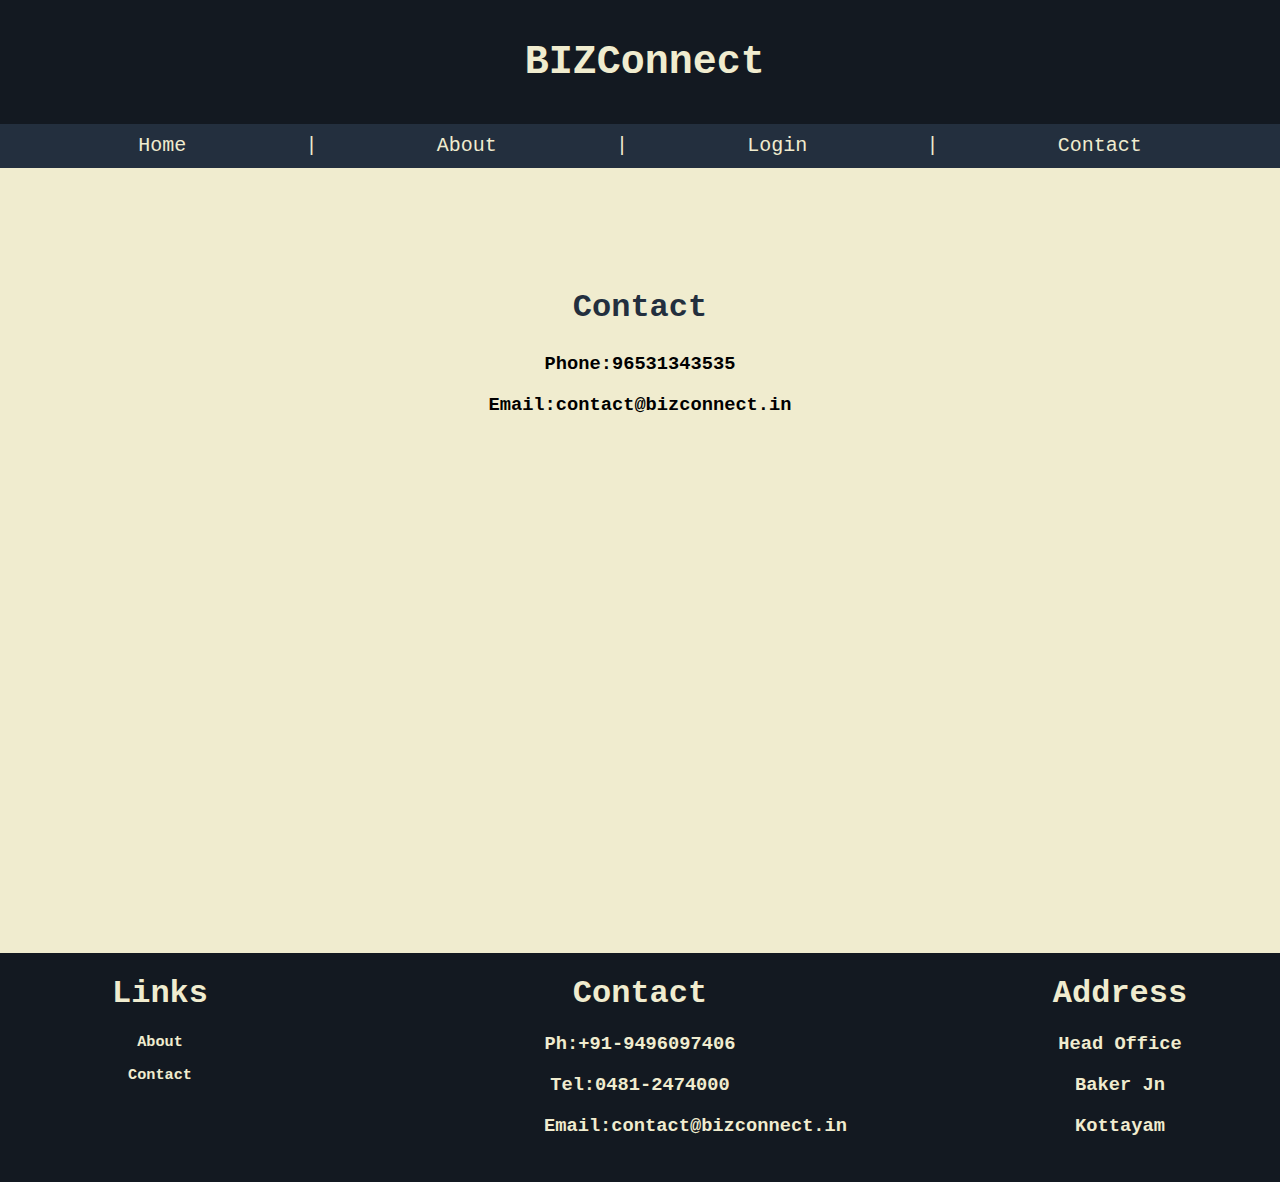
<file: contact.html>
<!DOCTYPE html>
<html>   
    <link rel="stylesheet" href="style.css"/>
    <link rel="icon" href="logo.png"/>
    <title>BIZConnect</title>
    <head>  
        <div class="header">  
               <div class="title1">
                <div class="title">
                     <h1>BIZConnect</h1> 
                </div>
            </div>
        <div class="menu1">
            <div class="menu">

                <div class="t"><a href='home.html'>Home</a></div>
                <div class="t1"><a href="">|</a></div>
                <div class="t"><a href='keyfea.html'>About</a></div>
                <div class="t1"><a href="">|</a></div>
                <div class="t"><a href='login.html'>Login</a></div>
                <div class="t1"><a href="">|</a></div>
                <div class="t"><a href='contact.html'>Contact</a></div>

     
            </div>
        </div>
      </div>   
          
    </head>




    <body>
        <div class="body">
        <div class="contact">
                <center>
                  <h2>Contact</h2>
                  <h3>Phone:96531343535</h3>
                  <h3>Email:contact@bizconnect.in</h3>
                  <iframe src="https://www.google.com/maps/embed?pb=!1m18!1m12!1m3!1d3661.5644114734137!2d76.36719317822607!3d10.007027009229411!2m3!1f0!2f0!3f0!3m2!1i1024!2i768!4f13.1!3m3!1m2!1s0x3b080b676551a0f9%3A0x7ba2e677814fd36!2sJain%20University%20Kochi!5e1!3m2!1sen!2sin!4v1730604488868!5m2!1sen!2sin" width="600" height="450" style="border:0;" allowfullscreen="" loading="lazy" referrerpolicy="no-referrer-when-downgrade"></iframe>
                </center>
            </div>
        </div>
    </body>




    <footer>
        <div class="footer">
            <div class="grid" id="1">   
                <center>
                <h1>Links</h1>
                <a href="keyfea.html"><h3>About </h3></a> 
                <a href="contact.html"><h3>Contact</h3></a> 
                <h3></h3>   
                <h3></h3> 
                </center>
            </div>
            <div class="grid" id="2">   
                <center><h1>Contact</h1>
                <h3>Ph:+91-9496097406</h3> 
                <h3>Tel:0481-2474000</h3>
                <h3>Email:contact@bizconnect.in</h3>  </center>         
            </div>      
            <div class="grid" id="2">   
                <center><h1>Address</h1>
                <h3>Head Office</h3>
                 <h3>Baker Jn </h3>  
                 <h3>Kottayam</h3>   </center>       
            </div>   
        </div>  
            <div class="copyright"><center><h4></h4></center></div>
    </footer>
</html>
</file>
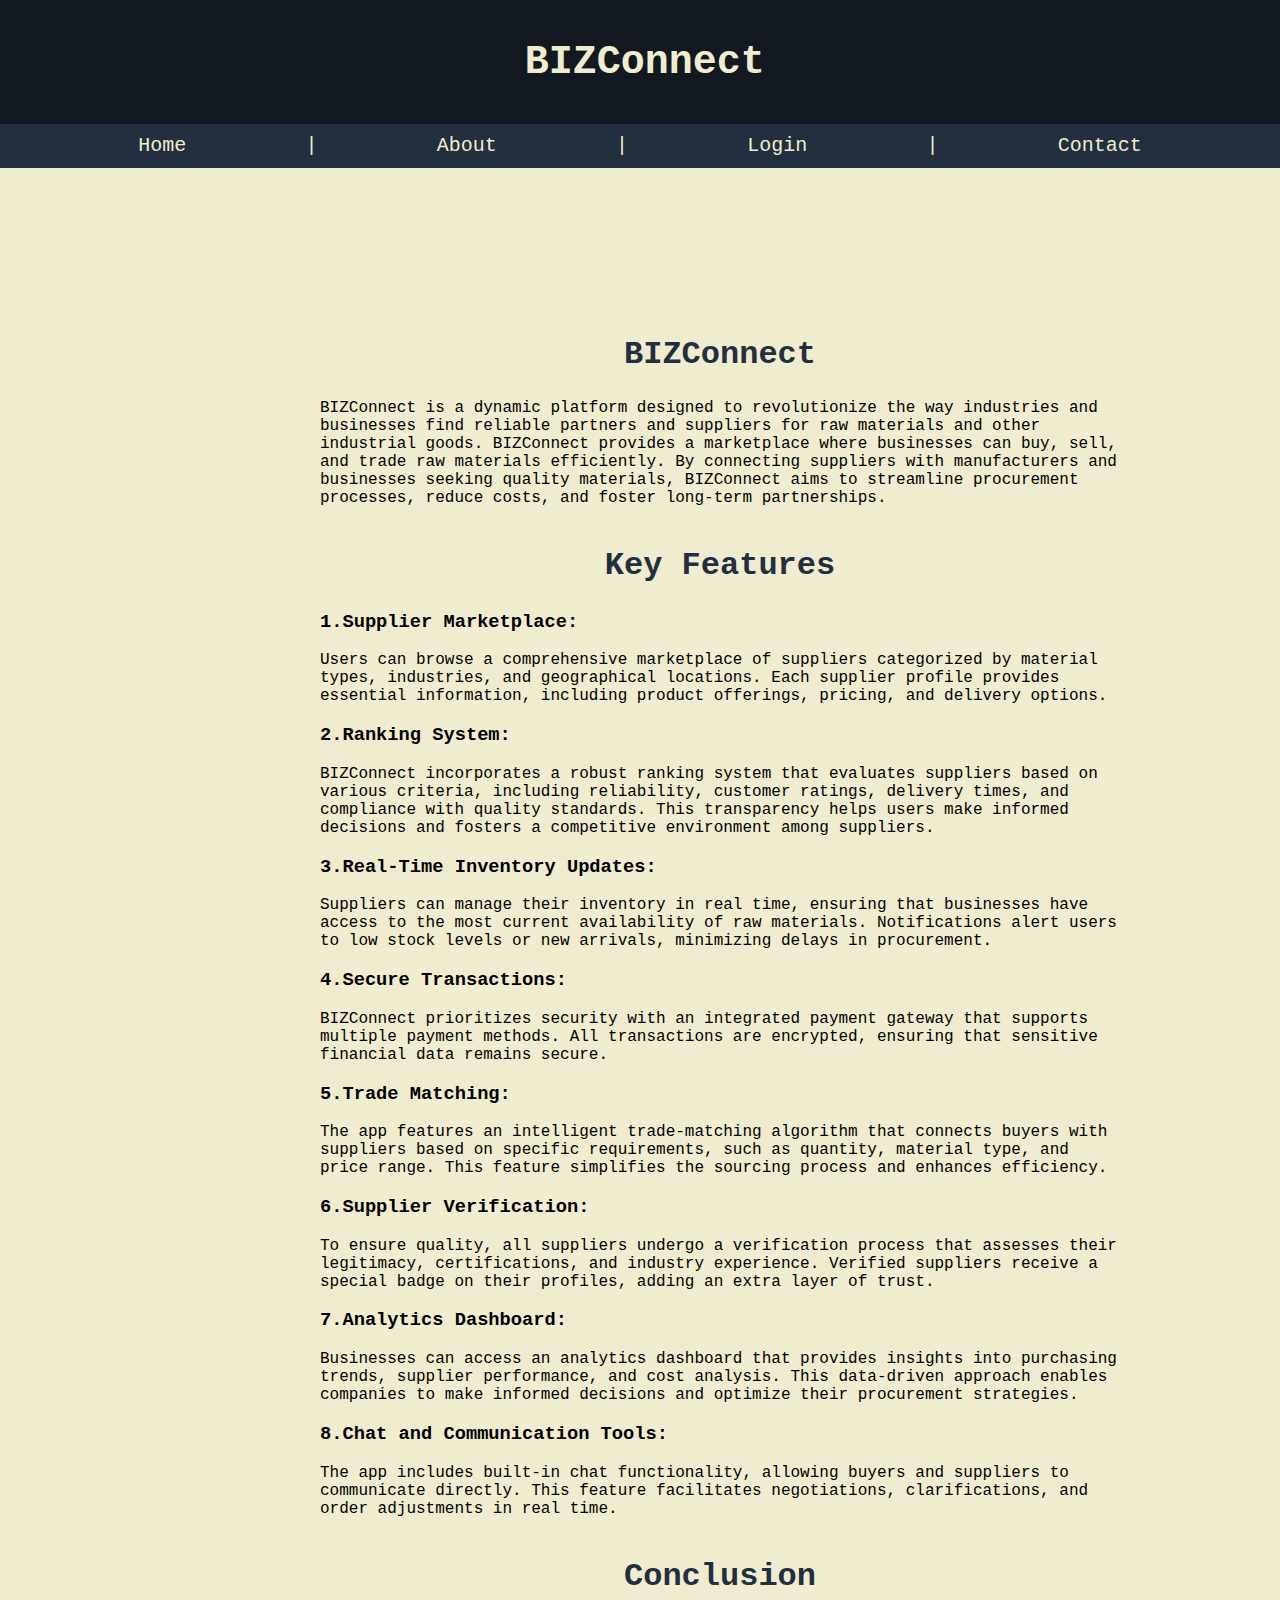
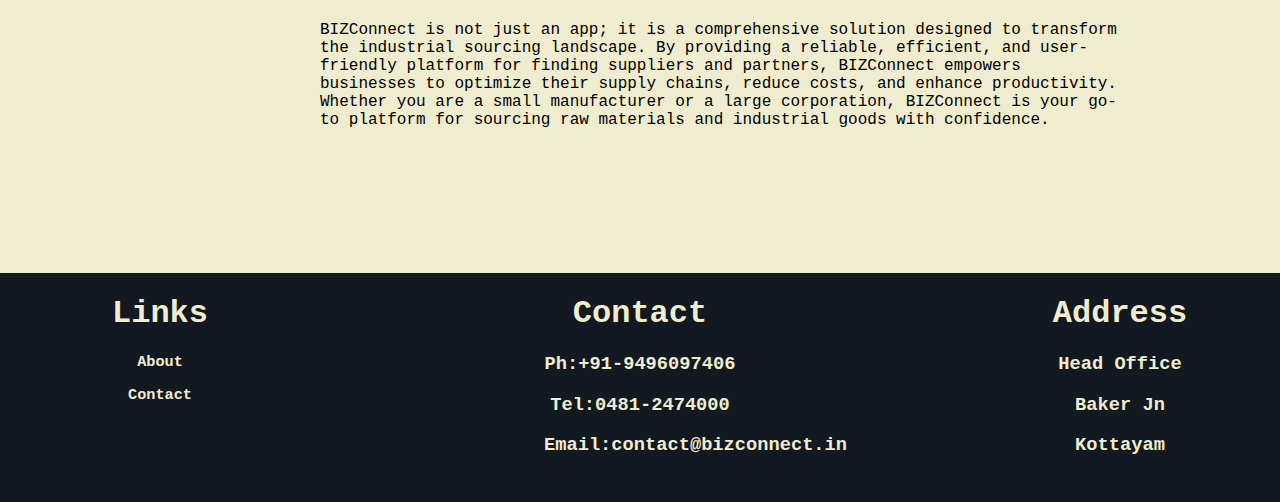
<file: keyfea.html>
<!DOCTYPE html>
<html>   
    <link rel="stylesheet" href="style.css"/>
    <link rel="icon" href="logo.png"/>
    <title>BIZConnect</title>
    <head>  
        <div class="header">  
               <div class="title1">
                <div class="title">
                     <h1>BIZConnect</h1> 
                </div>
            </div>
        <div class="menu1">
            <div class="menu">

                <div class="t"><a href='/'>Home</a></div>
                <div class="t1"><a href="">|</a></div>
                <div class="t"><a href='keyfea.html'>About</a></div>
                <div class="t1"><a href="">|</a></div>
                        
                <div class="t"><a href='login.html'>Login</a></div>
                <div class="t1"><a href="">|</a></div>
                <div class="t"><a href='contact.html'>Contact</a></div>

     
            </div>
        </div>
      </div>   
          
    </head>




    <body>
        <div class="body">
         
          <div class="keyfea">
            <center><h2>BIZConnect </h2></center>
            <p>BIZConnect is a dynamic platform designed to revolutionize the way industries and businesses find reliable partners and suppliers for raw materials and other industrial goods. BIZConnect provides a marketplace where businesses can buy, sell, and trade raw materials efficiently. By connecting suppliers with manufacturers and businesses seeking quality materials, BIZConnect aims to streamline procurement processes, reduce costs, and foster long-term partnerships.</p>
            <center><h2>Key Features</h2></center> 
            <h3>1.Supplier Marketplace:</h3>
            <p>Users can browse a comprehensive marketplace of suppliers categorized by material types, industries, and geographical locations. Each supplier profile provides essential information, including product offerings, pricing, and delivery options.<p>
                <h3>2.Ranking System:</h3>
            <p>BIZConnect incorporates a robust ranking system that evaluates suppliers based on various criteria, including reliability, customer ratings, delivery times, and compliance with quality standards. This transparency helps users make informed decisions and fosters a competitive environment among suppliers.<p>
                <h3>3.Real-Time Inventory Updates:</h3>
            <p>Suppliers can manage their inventory in real time, ensuring that businesses have access to the most current availability of raw materials. Notifications alert users to low stock levels or new arrivals, minimizing delays in procurement.<p>
                <h3>4.Secure Transactions:</h3>
            <p>BIZConnect prioritizes security with an integrated payment gateway that supports multiple payment methods. All transactions are encrypted, ensuring that sensitive financial data remains secure.<p>

                <h3>5.Trade Matching:</h3>
            <p>The app features an intelligent trade-matching algorithm that connects buyers with suppliers based on specific requirements, such as quantity, material type, and price range. This feature simplifies the sourcing process and enhances efficiency.<p>
                <h3>6.Supplier Verification:</h3>
            <p>To ensure quality, all suppliers undergo a verification process that assesses their legitimacy, certifications, and industry experience. Verified suppliers receive a special badge on their profiles, adding an extra layer of trust.<p>
                <h3>7.Analytics Dashboard:</h3>
                <p>Businesses can access an analytics dashboard that provides insights into purchasing trends, supplier performance, and cost analysis. This data-driven approach enables companies to make informed decisions and optimize their procurement strategies.</p>
                <h3>8.Chat and Communication Tools:</h3>
                <p>The app includes built-in chat functionality, allowing buyers and suppliers to communicate directly. This feature facilitates negotiations, clarifications, and order adjustments in real time.</p>
                <center><h2>Conclusion</h2></center>
                <p>BIZConnect is not just an app; it is a comprehensive solution designed to transform the industrial sourcing landscape. By providing a reliable, efficient, and user-friendly platform for finding suppliers and partners, BIZConnect empowers businesses to optimize their supply chains, reduce costs, and enhance productivity. Whether you are a small manufacturer or a large corporation, BIZConnect is your go-to platform for sourcing raw materials and industrial goods with confidence.</p>
            </div>

        </div>
    </body>




    <footer>
        <div class="footer">
            <div class="grid" id="1">   
                <center>
                <h1>Links</h1>
                <a href="keyfea.html"><h3>About </h3></a> 
                <a href="contact.html"><h3>Contact</h3></a> 
                <h3></h3>   
                <h3></h3> 
                </center>
            </div>
            <div class="grid" id="2">   
                <center><h1>Contact</h1>
                <h3>Ph:+91-9496097406</h3> 
                <h3>Tel:0481-2474000</h3>
                <h3>Email:contact@bizconnect.in</h3>  </center>         
            </div>      
            <div class="grid" id="2">   
                <center><h1>Address</h1>
                <h3>Head Office</h3>
                 <h3>Baker Jn </h3>  
                 <h3>Kottayam</h3>   </center>       
            </div>   
        </div>  
            <div class="copyright"><center><h4></h4></center></div>
    </footer>
</html>
</file>
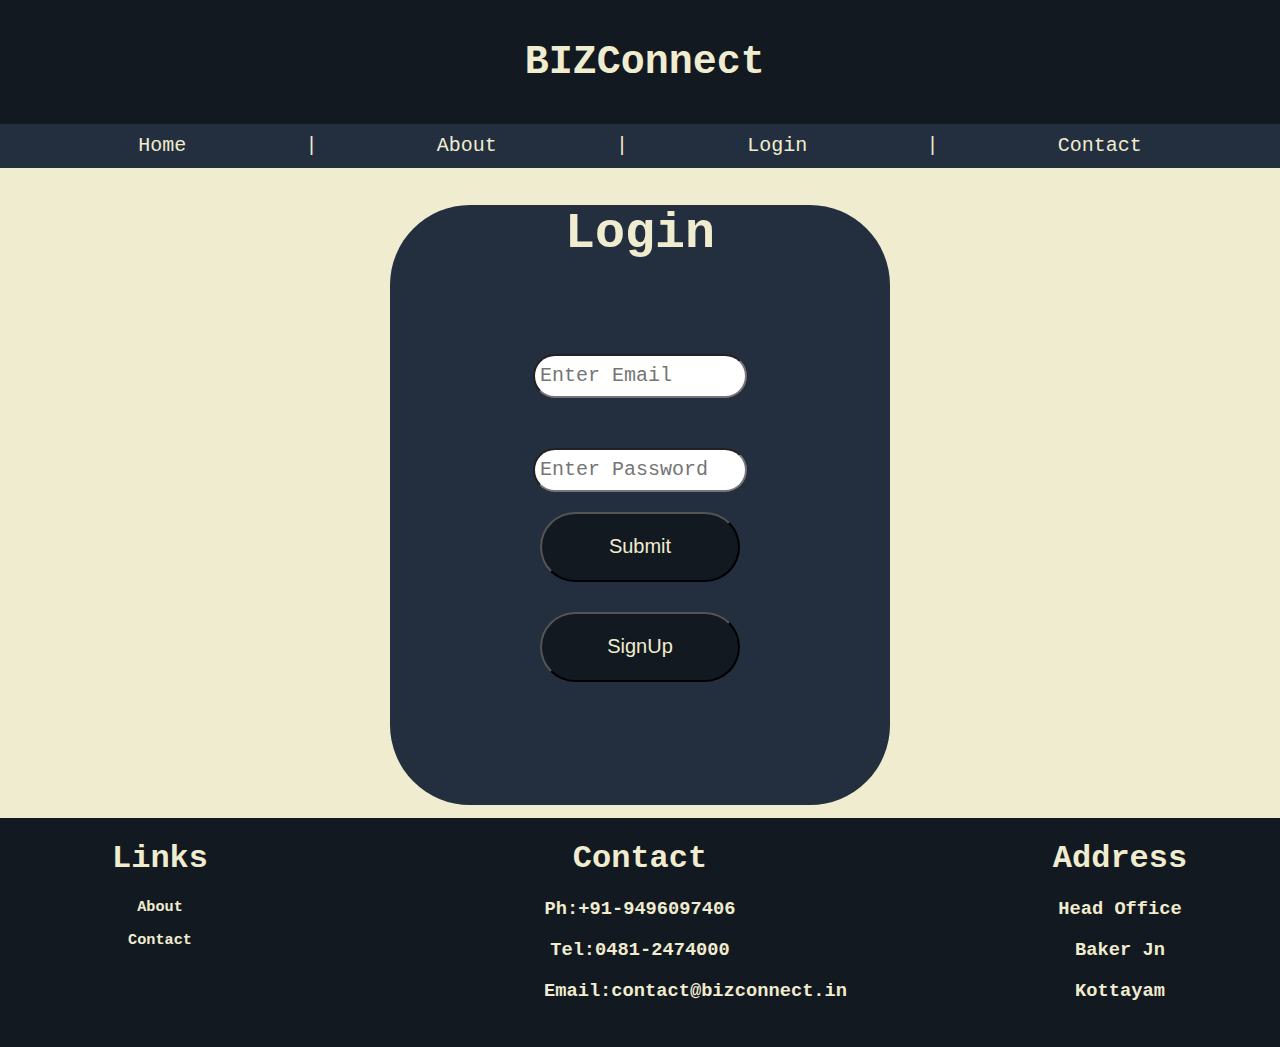
<file: login.html>
<!DOCTYPE html>
<html>   
    <link rel="stylesheet" href="style.css"/>
    <link rel="icon" href="logo.png"/>
    <title>BIZConnect</title>
    <head>  
        <div class="header">  
               <div class="title1">
                <div class="title">
                   <center><h1>BIZConnect</h1> </center> 
                </div>
            </div>
        <div class="menu1">
            <div class="menu">

                <div class="t"><a href='/'>Home</a></div>
           
                <div class="t1"><a href="">|</a></div>
                <div class="t"><a href='keyfea.html'>About</a></div>
                <div class="t1"><a href="">|</a></div>
                <div class="t"><a href='login.html'>Login</a></div>
                <div class="t1"><a href="">|</a></div>
                <div class="t"><a href='contact.html'>Contact</a></div>

     
            </div>
        </div>
      </div>   
          
    </head>




    <body>
        <div class="body">
            <center>
                <div class="login1">
                <div class="login">
                    <h2> Login</h2>
                    <input type="email" placeholder="Enter Email"><br>
                    <input type="password" placeholder="Enter Password"><br>
                    <a href="home.html"><button>Submit</button></a><br>
                    <a href="signup.html"><button id="b1" >SignUp</button></a>
                </div>   
            </div>               
            </center> 

        </div>
    </body>




    <footer>
        <div class="footer">
            <div class="grid" id="1">   
                <center>
                <h1>Links</h1>
                <a href="keyfea.html"><h3>About </h3></a> 
                <a href="contact.html"><h3>Contact</h3></a> 
                <h3></h3>   
                <h3></h3> 
                </center>
            </div>
            <div class="grid" id="2">   
                <center><h1>Contact</h1>
                <h3>Ph:+91-9496097406</h3> 
                <h3>Tel:0481-2474000</h3>
                <h3>Email:contact@bizconnect.in</h3>  </center>         
            </div>      
            <div class="grid" id="2">   
                <center><h1>Address</h1>
                <h3>Head Office</h3>
                 <h3>Baker Jn </h3>  
                 <h3>Kottayam</h3>   </center>       
            </div>   
        </div>  
            <div class="copyright"><center><h4></h4></center></div>
    </footer>
</html>
</file>
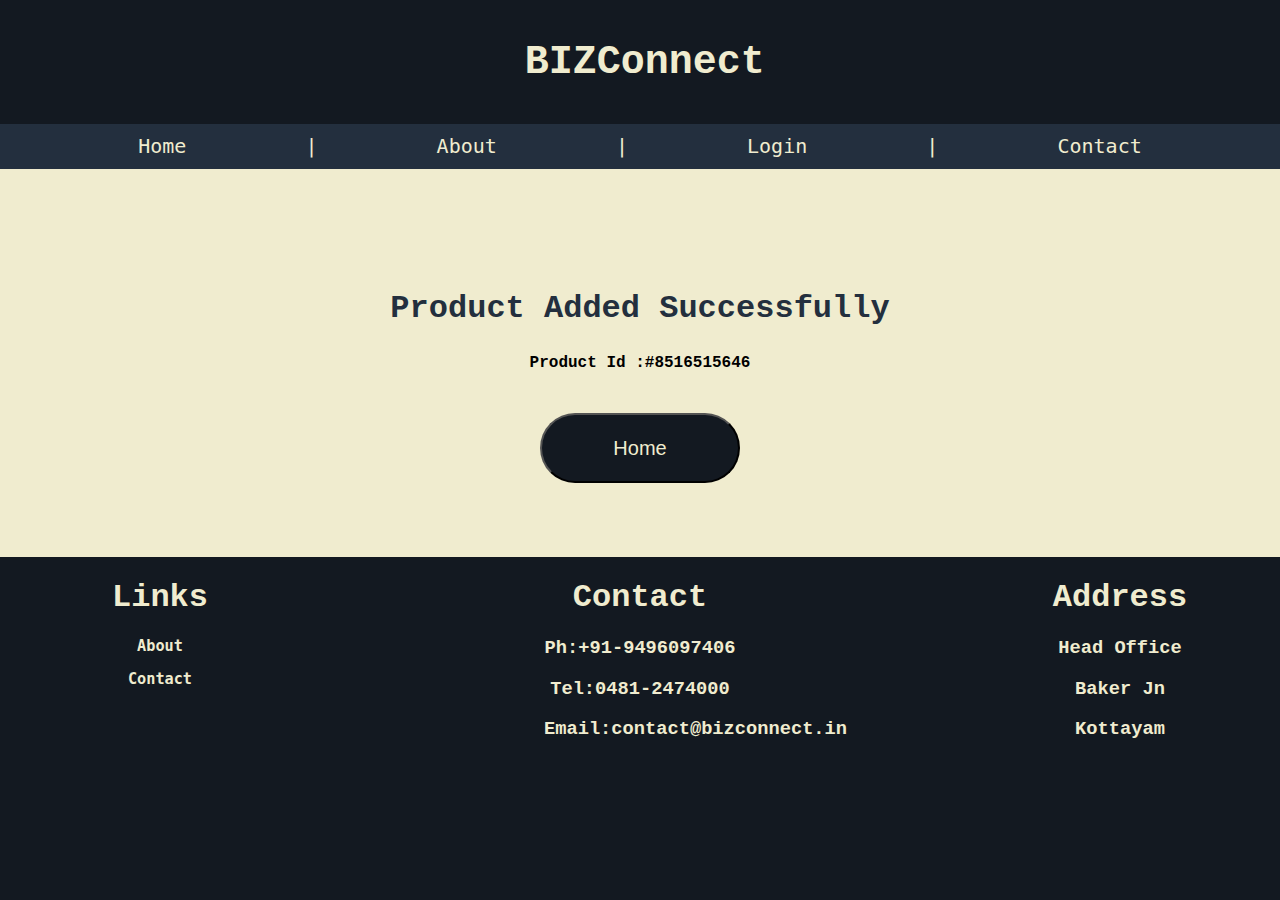
<file: prosuc.html>
<!DOCTYPE html>
<html>   
    <link rel="stylesheet" href="style.css"/>
    <link rel="icon" href="logo.png"/>
    <title>BIZConnect</title>
    <head>  
        <div class="header">  
               <div class="title1">
                <div class="title">
                     <h1>BIZConnect</h1> 
                </div>
            </div>
        <div class="menu1">
            <div class="menu">

                <div class="t"><a href='home.html'>Home</a></div>
                <div class="t1"><a href="">|</a></div>
                <div class="t"><a href='keyfea.html'>About</a></div>
                <div class="t1"><a href="">|</a></div>
                <div class="t"><a href='login.html'>Login</a></div>
                <div class="t1"><a href="">|</a></div>
                <div class="t"><a href='contact.html'>Contact</a></div>

     
            </div>
        </div>
      </div>   
          
    </head>




    <body>
        <div class="body">
        <div class="contact">
                <center>
                  <h2>Product Added Successfully</h2>
                  <h4>Product Id :#8516515646</h4>
                  <a href="home.html"><button>Home</button></a>
                </center>
            </div>
        </div>
    </body>




    <footer>
            <div class="footer">
                <div class="grid" id="1">   
                    <center>
                    <h1>Links</h1>
                    <a href="keyfea.html"><h3>About </h3></a> 
                    <a href="contact.html"><h3>Contact</h3></a> 
                    <h3></h3>   
                    <h3></h3> 
                    </center>
                </div>
                <div class="grid" id="2">   
                    <center><h1>Contact</h1>
                    <h3>Ph:+91-9496097406</h3> 
                    <h3>Tel:0481-2474000</h3>
                    <h3>Email:contact@bizconnect.in</h3>  </center>         
                </div>      
                <div class="grid" id="2">   
                    <center><h1>Address</h1>
                    <h3>Head Office</h3>
                     <h3>Baker Jn </h3>  
                     <h3>Kottayam</h3>   </center>       
                </div>   
            </div>  
            <div class="copyright"><center><h4></h4></center></div>
    </footer>
</html>
</file>
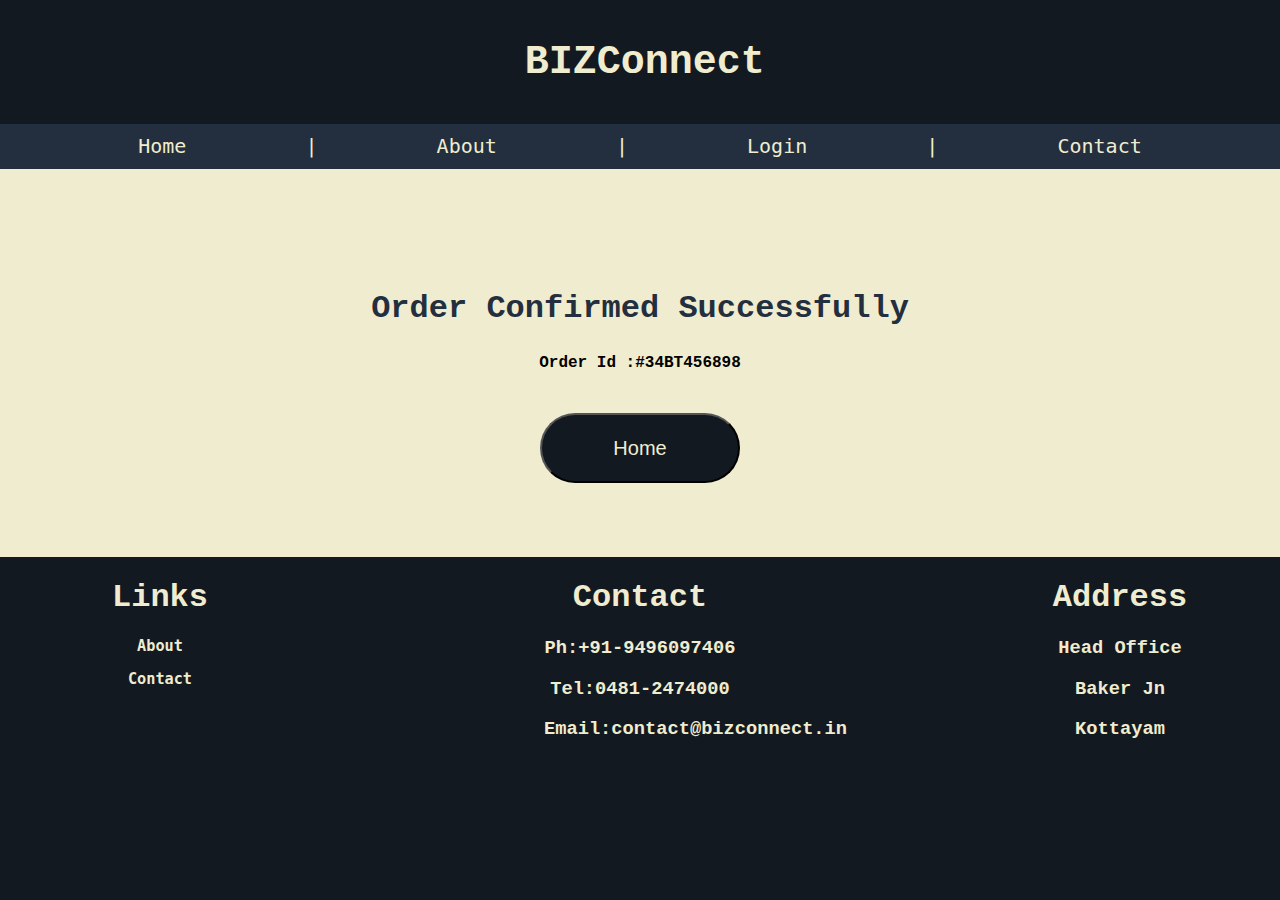
<file: yes.html>
<!DOCTYPE html>
<html>   
    <link rel="stylesheet" href="style.css"/>
    <link rel="icon" href="logo.png"/>
    <title>BIZConnect</title>
    <head>  
        <div class="header">  
               <div class="title1">
                <div class="title">
                     <h1>BIZConnect</h1> 
                </div>
            </div>
        <div class="menu1">
            <div class="menu">

                <div class="t"><a href='home.html'>Home</a></div>
                <div class="t1"><a href="">|</a></div>
                <div class="t"><a href='keyfea.html'>About</a></div>
                <div class="t1"><a href="">|</a></div>
                <div class="t"><a href='login.html'>Login</a></div>
                <div class="t1"><a href="">|</a></div>
                <div class="t"><a href='contact.html'>Contact</a></div>

     
            </div>
        </div>
      </div>   
          
    </head>




    <body>
        <div class="body">
        <div class="contact">
                <center>
                  <h2>Order Confirmed Successfully</h2>
                  <h4>Order Id :#34BT456898</h4>
                  <a href="home.html"><button>Home</button></a>
                </center>
            </div>
        </div>
    </body>




    <footer>
        <div class="footer">
            <div class="grid" id="1">   
                <center>
                <h1>Links</h1>
                <a href="keyfea.html"><h3>About </h3></a> 
                <a href="contact.html"><h3>Contact</h3></a> 
                <h3></h3>   
                <h3></h3> 
                </center>
            </div>
            <div class="grid" id="2">   
                <center><h1>Contact</h1>
                <h3>Ph:+91-9496097406</h3> 
                <h3>Tel:0481-2474000</h3>
                <h3>Email:contact@bizconnect.in</h3>  </center>         
            </div>      
            <div class="grid" id="2">   
                <center><h1>Address</h1>
                <h3>Head Office</h3>
                 <h3>Baker Jn </h3>  
                 <h3>Kottayam</h3>   </center>       
            </div>   
        </div>  
            <div class="copyright"><center><h4></h4></center></div>
    </footer>
</html>
</file>
<file: style.css>
.header h1{
    font-family: 'Courier New',  monospace;
    color: #F0ECCF;
}

.menu1{
    background-color:#232F3E;
}
.menu{
    display: flex;    
    justify-content: space-between;
    font-family: monospace;
    margin-left: 10%;
    margin-right: 10%;
}

.title1{
    background-color:#131921;
}

.title{
    padding: 1%;
    margin-left: 40%;
    display: flex;
    font-family: monospace;
    font-size:125% ;

}
.info{
    background-color:#F0ECCF;
    font-family: 'Courier New',  monospace;
    font-size: 125% ;
    font-family: 'Courier New',  monospace;
    color: #232F3E;
}

.info a{
  color: #232F3E;
  font-family: 'Courier New',  monospace;
}
.title img{   
    width:8%;
    height:8%;
}


.t{
    font-size: 20px; 
    margin-top: 1%;
    margin-bottom: 1%;
    padding-left: 1%;
    padding-right: 1%;
}

.t a{
  color: #F0ECCF;
}
.t1 a{
  color: #F0ECCF;
}
.t1{
    font-size: 20px; 
    margin-top: 1%;
    margin-bottom: 1%;
  }



a:link{
    text-decoration:none ;
    font-family: monospace;

}
a:visited{
    font-family: monospace;
    text-decoration:none ;
}





body{
    background-color: #131921;
    margin:0px;
    font-family: 'Courier New',  monospace;
}

.body{
    background-color: #F0ECCF;
    font-family: 'Courier New',  monospace;
}





.marquee{
    font-family: monospace;
    display: flex;
    justify-content: space-between;
    background-color:#ffb50a;
    font-size: 100%;
    
}
marquee{
  animation: blinker 1.5s linear infinite;
  color: #A22328;
}

.marq{
  background-color:#ffb50a;
    height: 45px;
}

.marq a{  
    color: #138003;  
}

@keyframes blinker{
    50%{
        opacity:0;
    }
}

.facilities{
  padding: 7%;
  line-height: 2;
}

.cypher{
  padding: 5%;
}

.cypher h3{
  margin-top: 2%;
  line-height: 2;
}

.cypher h2{
  font-size: 200%;
  margin-bottom: 2%;
  font-family: 'Courier New', Courier, monospace;
  color: #232F3E;
}

.body h2{
    font-size: 200%;
    margin-top: 5%;
    font-family: 'Courier New', Courier, monospace;
    color: #232F3E;
}

.abme h3{
  margin-top: 3%;
  line-height: 2;
}

.abme p{
  margin-top: 3%;
  font-family: 'Courier New', Courier, monospace;
  font-size: 150%;
}

.abme{
  padding:2%;
}

.more h2{
    color: #F0ECCF;
}
.more{
  border-radius: 20px;
  width: 15%;
  height: 30%;
  padding: 2%;
  background-color:#131921 ;
  color: #F0ECCF;
  margin-top: 5%;
  margin-left: 8%;
}





.footer{
    display: flex;
    color: #F0ECCF;
    flex-wrap: wrap;
    font-family: 'Courier New', Courier, monospace;
    justify-content: space-between;
}

.grid{
    width: 15%;
    margin-left: 5%;
    margin-right: 5%;
    text-align: center;
    color: #F0ECCF;
}

.copyright{
    font-family: 'Courier New', Courier, monospace;
    color: #F0ECCF;
    font-size: 100%;
    margin-top: 2%;
}



.slider{
  width: 100%;
  height: 700px;
  overflow: hidden;
}

.slides{
  width: 500%;
  height: 500px;
  display: flex;
}

.slides input{
  display: none;
}

.slide{
  width: 20%;
  transition: 2s;
}

.slide img{
  width: 100%;
  height: 700px;
}

.login input{
    padding:1%;
    border-radius: 50px;
    margin-top: 50px;
    width: 200px;
    height: 30px;
    font-family: 'Courier New', Courier, monospace;
    font-size: 20px;
}
.login input:hover{
  padding:1%;
  border-radius: 50px;
  margin-top: 50px;
  width: 220px;
  height: 40px;
  font-family: 'Courier New', Courier, monospace;
  font-size: 20px;
}
.login h2{
    font-size: 50px;
    
    color: #F0ECCF;
}
.login1{
    padding:1%;
}
.login{

    background-color:#232F3E;
    width: 500px;
    height: 600px;
    border-radius: 80px;

}
button{
    margin-top:20px;
    font-size: 20px;
    color: #F0ECCF;
    width:200px;
    height: 70px;
    border-radius: 200px;
    background-color: #131921;
    margin-bottom: 10px;
  }
  button:hover{
    margin-top:20px;
    font-size: 20px;
    color: #F0ECCF;
    width:220px;
    height: 80px;
    border-radius: 200px;
    background-color: #131921;
    margin-bottom: 10px;
  }
  .signup h2{
    font-size: 50px;
    
    color: #131921;
}
  .signup input{
    padding:1%;
    border-radius: 50px;
    margin-top: 20px;
    width: 200px;
    font-family: 'Courier New', Courier, monospace;
    font-size: 12px;
  }
  .signup input:hover{
    padding:1%;
    border-radius: 50px;
    margin-top: 20px;
    width: 210px;
    font-family: 'Courier New', Courier, monospace;
    font-size: 12px;
  }
  .keyfea{
    padding:10%;
    width: 800px;
    margin-left: 15%;
  }
  .product{
    width: 15%;
    margin-left: 5%;
    margin-right: 5%;
    border-radius: 50px;
    text-align: center;
    color: #000000;
    background-color: aliceblue;
  }
  .product:hover{
    width: 18%;
    margin-left: 5%;
    margin-right: 5%;
    border-radius: 50px;
    text-align: center;
    color: #000000;
    background-color: aliceblue;
  }
  .pro{
    display: flex;
    color: #F0ECCF;
    flex-wrap: wrap;
    font-family: 'Courier New', Courier, monospace;
    justify-content: space-between;
    padding:2%;
  }
  .scearch input{
    padding:1%;
    border-radius: 50px;
    margin-top: 20px;
    width: 500px;
    font-family: 'Courier New', Courier, monospace;
    font-size: 12px;
  }
  
  .scearch button{
  margin-top:20px;
  font-size: 20px;
  color: #F0ECCF;
  width:150px;
  height: 50px;
  border-radius: 200px;
  background-color: #131921;
  margin-bottom: 10px;
}
.scearch button:hover{
  margin-top:20px;
  font-size: 20px;
  color: #F0ECCF;
  width:170px;
  height: 60px;
  border-radius: 200px;
  background-color: #131921;
  margin-bottom: 10px;
}
.product img{
  border-radius: 40px;
  margin-top: 10px;
}

.aboutus img{
  border-radius: 50px;
  padding: 1%;
  height:500px ;
}
.aboutus{
  width: 800px;
  margin-left:20% ;
}

.purchase input{
  padding:1%;
  border-radius: 50px;
  margin-top: 10px;
  width: 150px;
  font-family: 'Courier New', Courier, monospace;
  font-size: 12px;
}
.purchase input:hover{
  padding:2%;
  border-radius: 50px;
  margin-top: 10px;
  width: 150px;
  font-family: 'Courier New', Courier, monospace;
  font-size: 12px;
}

.contact{
  padding:5%;
}
.purchase img{
  border-radius: 40px;
  margin-top: 10px;
}

.footer a{
  color: #F0ECCF;
}
</file>
